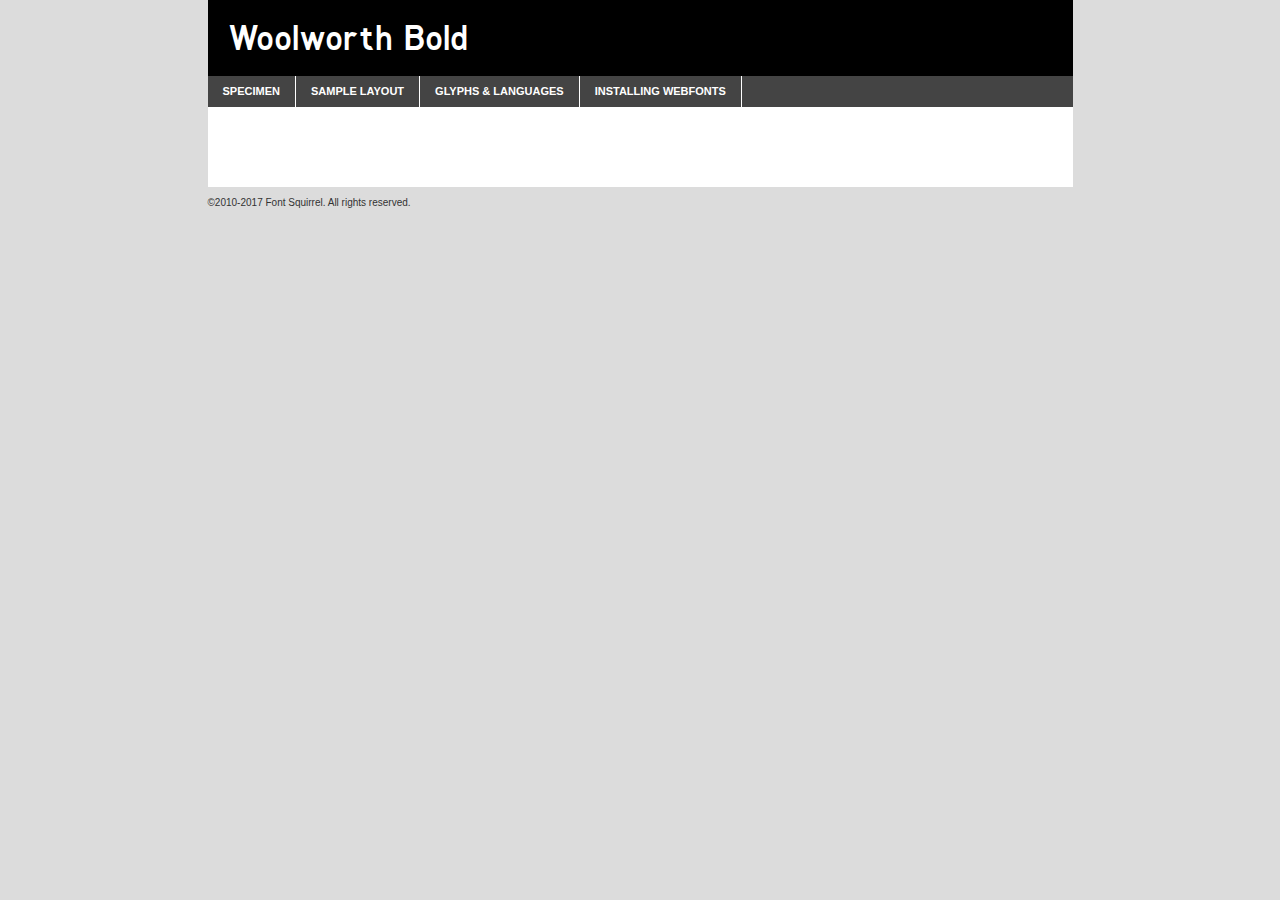
<file: assest/Woolworth Bold/woolworth_bold-demo.html>
<!DOCTYPE html PUBLIC "-//W3C//DTD XHTML 1.0 Transitional//EN"
	"http://www.w3.org/TR/xhtml1/DTD/xhtml1-transitional.dtd">

<html xmlns="http://www.w3.org/1999/xhtml" xml:lang="en" lang="en">
<head>
	<meta http-equiv="Content-Type" content="text/html; charset=utf-8" />
	<script src="http://ajax.googleapis.com/ajax/libs/jquery/1.7.2/jquery.min.js" type="text/javascript" charset="utf-8"></script>
	<script type="text/javascript">
	(function($){$.fn.easyTabs=function(option){var param=jQuery.extend({fadeSpeed:"fast",defaultContent:1,activeClass:'active'},option);$(this).each(function(){var thisId="#"+this.id;if(param.defaultContent==''){param.defaultContent=1;}
	if(typeof param.defaultContent=="number")
	{var defaultTab=$(thisId+" .tabs li:eq("+(param.defaultContent-1)+") a").attr('href').substr(1);}else{var defaultTab=param.defaultContent;}
	$(thisId+" .tabs li a").each(function(){var tabToHide=$(this).attr('href').substr(1);$("#"+tabToHide).addClass('easytabs-tab-content');});hideAll();changeContent(defaultTab);function hideAll(){$(thisId+" .easytabs-tab-content").hide();}
	function changeContent(tabId){hideAll();$(thisId+" .tabs li").removeClass(param.activeClass);$(thisId+" .tabs li a[href=#"+tabId+"]").closest('li').addClass(param.activeClass);if(param.fadeSpeed!="none")
	{$(thisId+" #"+tabId).fadeIn(param.fadeSpeed);}else{$(thisId+" #"+tabId).show();}}
	$(thisId+" .tabs li").click(function(){var tabId=$(this).find('a').attr('href').substr(1);changeContent(tabId);return false;});});}})(jQuery);
	</script>
	<link rel="stylesheet" href="specimen_files/specimen_stylesheet.css" type="text/css" charset="utf-8" />
	<link rel="stylesheet" href="font.css" type="text/css" charset="utf-8" />

	<style type="text/css">
					body{
				font-family: 'woolworthbold';
							}
		</style>

	<title>Woolworth Bold Specimen</title>
	
	
	<script type="text/javascript" charset="utf-8">
		$(document).ready(function() {
			$('#container').easyTabs({defaultContent:1});
		});
	</script>
</head>

<body>
<div id="container">
	<div id="header">
		Woolworth Bold	</div>
	<ul class="tabs">
		<li><a href="#specimen">Specimen</a></li>
		<li><a href="#layout">Sample Layout</a></li>
				<li><a href="#glyphs">Glyphs &amp; Languages</a></li>
		<li><a href="#installing">Installing Webfonts</a></li>
		
	</ul>
	
	<div id="main_content">

		
			<div id="specimen">
		
				<div class="section">
					<div class="grid12 firstcol">
						<div class="huge">AaBb</div>
					</div>
				</div>
		
				<div class="section">
					<div class="glyph_range">A&#x200B;B&#x200b;C&#x200b;D&#x200b;E&#x200b;F&#x200b;G&#x200b;H&#x200b;I&#x200b;J&#x200b;K&#x200b;L&#x200b;M&#x200b;N&#x200b;O&#x200b;P&#x200b;Q&#x200b;R&#x200b;S&#x200b;T&#x200b;U&#x200b;V&#x200b;W&#x200b;X&#x200b;Y&#x200b;Z&#x200b;a&#x200b;b&#x200b;c&#x200b;d&#x200b;e&#x200b;f&#x200b;g&#x200b;h&#x200b;i&#x200b;j&#x200b;k&#x200b;l&#x200b;m&#x200b;n&#x200b;o&#x200b;p&#x200b;q&#x200b;r&#x200b;s&#x200b;t&#x200b;u&#x200b;v&#x200b;w&#x200b;x&#x200b;y&#x200b;z&#x200b;1&#x200b;2&#x200b;3&#x200b;4&#x200b;5&#x200b;6&#x200b;7&#x200b;8&#x200b;9&#x200b;0&#x200b;&amp;&#x200b;.&#x200b;,&#x200b;?&#x200b;!&#x200b;&#64;&#x200b;(&#x200b;)&#x200b;#&#x200b;$&#x200b;%&#x200b;*&#x200b;+&#x200b;-&#x200b;=&#x200b;:&#x200b;;</div>
				</div>
				<div class="section">
					<div class="grid12 firstcol">
						<table class="sample_table">
							<tr><td>10</td><td class="size10">abcdefghijklmnopqrstuvwxyzABCDEFGHIJKLMNOPQRSTUVWXYZ0123456789abcdefghijklmnopqrstuvwxyzABCDEFGHIJKLMNOPQRSTUVWXYZ0123456789abcdefghijklmnopqrstuvwxyzABCDEFGHIJKLMNOPQRSTUVWXYZ</td></tr>
							<tr><td>11</td><td class="size11">abcdefghijklmnopqrstuvwxyzABCDEFGHIJKLMNOPQRSTUVWXYZ0123456789abcdefghijklmnopqrstuvwxyzABCDEFGHIJKLMNOPQRSTUVWXYZ0123456789abcdefghijklmnopqrstuvwxyzABCDEFGHIJKLMNOPQRSTUVWXYZ</td></tr>
							<tr><td>12</td><td class="size12">abcdefghijklmnopqrstuvwxyzABCDEFGHIJKLMNOPQRSTUVWXYZ0123456789abcdefghijklmnopqrstuvwxyzABCDEFGHIJKLMNOPQRSTUVWXYZ0123456789abcdefghijklmnopqrstuvwxyzABCDEFGHIJKLMNOPQRSTUVWXYZ</td></tr>
							<tr><td>13</td><td class="size13">abcdefghijklmnopqrstuvwxyzABCDEFGHIJKLMNOPQRSTUVWXYZ0123456789abcdefghijklmnopqrstuvwxyzABCDEFGHIJKLMNOPQRSTUVWXYZ0123456789abcdefghijklmnopqrstuvwxyzABCDEFGHIJKLMNOPQRSTUVWXYZ</td></tr>
							<tr><td>14</td><td class="size14">abcdefghijklmnopqrstuvwxyzABCDEFGHIJKLMNOPQRSTUVWXYZ0123456789abcdefghijklmnopqrstuvwxyzABCDEFGHIJKLMNOPQRSTUVWXYZ0123456789abcdefghijklmnopqrstuvwxyzABCDEFGHIJKLMNOPQRSTUVWXYZ</td></tr>
							<tr><td>16</td><td class="size16">abcdefghijklmnopqrstuvwxyzABCDEFGHIJKLMNOPQRSTUVWXYZ0123456789abcdefghijklmnopqrstuvwxyzABCDEFGHIJKLMNOPQRSTUVWXYZ</td></tr>
							<tr><td>18</td><td class="size18">abcdefghijklmnopqrstuvwxyzABCDEFGHIJKLMNOPQRSTUVWXYZ0123456789abcdefghijklmnopqrstuvwxyzABCDEFGHIJKLMNOPQRSTUVWXYZ</td></tr>
							<tr><td>20</td><td class="size20">abcdefghijklmnopqrstuvwxyzABCDEFGHIJKLMNOPQRSTUVWXYZ0123456789abcdefghijklmnopqrstuvwxyzABCDEFGHIJKLMNOPQRSTUVWXYZ</td></tr>
							<tr><td>24</td><td class="size24">abcdefghijklmnopqrstuvwxyzABCDEFGHIJKLMNOPQRSTUVWXYZ0123456789abcdefghijklmnopqrstuvwxyzABCDEFGHIJKLMNOPQRSTUVWXYZ</td></tr>
							<tr><td>30</td><td class="size30">abcdefghijklmnopqrstuvwxyzABCDEFGHIJKLMNOPQRSTUVWXYZ0123456789abcdefghijklmnopqrstuvwxyzABCDEFGHIJKLMNOPQRSTUVWXYZ</td></tr>
							<tr><td>36</td><td class="size36">abcdefghijklmnopqrstuvwxyzABCDEFGHIJKLMNOPQRSTUVWXYZ0123456789abcdefghijklmnopqrstuvwxyzABCDEFGHIJKLMNOPQRSTUVWXYZ</td></tr>
							<tr><td>48</td><td class="size48">abcdefghijklmnopqrstuvwxyzABCDEFGHIJKLMNOPQRSTUVWXYZ0123456789abcdefghijklmnopqrstuvwxyzABCDEFGHIJKLMNOPQRSTUVWXYZ</td></tr>
							<tr><td>60</td><td class="size60">abcdefghijklmnopqrstuvwxyzABCDEFGHIJKLMNOPQRSTUVWXYZ0123456789abcdefghijklmnopqrstuvwxyzABCDEFGHIJKLMNOPQRSTUVWXYZ</td></tr>
							<tr><td>72</td><td class="size72">abcdefghijklmnopqrstuvwxyzABCDEFGHIJKLMNOPQRSTUVWXYZ0123456789abcdefghijklmnopqrstuvwxyzABCDEFGHIJKLMNOPQRSTUVWXYZ</td></tr>
							<tr><td>90</td><td class="size90">abcdefghijklmnopqrstuvwxyzABCDEFGHIJKLMNOPQRSTUVWXYZ0123456789abcdefghijklmnopqrstuvwxyzABCDEFGHIJKLMNOPQRSTUVWXYZ</td></tr>
						</table>
				
					</div>
			
				</div>
		
		
		
								<div class="section" id="bodycomparison">


										<div id="xheight">
				<div class="fontbody">&#x25FC;&#x25FC;&#x25FC;&#x25FC;&#x25FC;&#x25FC;&#x25FC;&#x25FC;&#x25FC;&#x25FC;&#x25FC;&#x25FC;&#x25FC;&#x25FC;&#x25FC;&#x25FC;&#x25FC;&#x25FC;&#x25FC;&#x25FC;&#x25FC;&#x25FC;&#x25FC;&#x25FC;&#x25FC;&#x25FC;&#x25FC;&#x25FC;&#x25FC;&#x25FC;&#x25FC;&#x25FC;&#x25FC;&#x25FC;&#x25FC;&#x25FC;&#x25FC;&#x25FC;&#x25FC;&#x25FC;&#x25FC;&#x25FC;&#x25FC;&#x25FC;&#x25FC;&#x25FC;&#x25FC;&#x25FC;&#x25FC;&#x25FC;&#x25FC;&#x25FC;&#x25FC;&#x25FC;&#x25FC;&#x25FC;&#x25FC;&#x25FC;&#x25FC;&#x25FC;&#x25FC;&#x25FC;&#x25FC;&#x25FC;&#x25FC;&#x25FC;&#x25FC;&#x25FC;&#x25FC;&#x25FC;&#x25FC;&#x25FC;&#x25FC;&#x25FC;&#x25FC;&#x25FC;&#x25FC;&#x25FC;&#x25FC;&#x25FC;&#x25FC;&#x25FC;&#x25FC;&#x25FC;&#x25FC;&#x25FC;&#x25FC;&#x25FC;&#x25FC;&#x25FC;&#x25FC;&#x25FC;&#x25FC;&#x25FC;&#x25FC;&#x25FC;&#x25FC;&#x25FC;&#x25FC;body</div><div class="arialbody">body</div><div class="verdanabody">body</div><div class="georgiabody">body</div></div>
										<div class="fontbody" style="z-index:1">
											body<span>Woolworth Bold</span>
										</div>
										<div class="arialbody" style="z-index:1">
											body<span>Arial</span>
										</div>
										<div class="verdanabody" style="z-index:1">
											body<span>Verdana</span>
										</div>
										<div class="georgiabody" style="z-index:1">
											body<span>Georgia</span>
										</div>



								</div>
		
		
				<div class="section psample psample_row1" id="">
					
					<div class="grid2 firstcol">
						<p class="size10"><span>10.</span>Aenean lacinia bibendum nulla sed consectetur. Fusce dapibus, tellus ac cursus commodo, tortor mauris condimentum nibh, ut fermentum massa justo sit amet risus. Nullam id dolor id nibh ultricies vehicula ut id elit. Cum sociis natoque penatibus et magnis dis parturient montes, nascetur ridiculus mus. Nulla vitae elit libero, a pharetra augue.</p>
			
					</div>
					<div class="grid3">
						<p class="size11"><span>11.</span>Aenean lacinia bibendum nulla sed consectetur. Fusce dapibus, tellus ac cursus commodo, tortor mauris condimentum nibh, ut fermentum massa justo sit amet risus. Nullam id dolor id nibh ultricies vehicula ut id elit. Cum sociis natoque penatibus et magnis dis parturient montes, nascetur ridiculus mus. Nulla vitae elit libero, a pharetra augue.</p>
			
					</div>
					<div class="grid3">
						<p class="size12"><span>12.</span>Aenean lacinia bibendum nulla sed consectetur. Fusce dapibus, tellus ac cursus commodo, tortor mauris condimentum nibh, ut fermentum massa justo sit amet risus. Nullam id dolor id nibh ultricies vehicula ut id elit. Cum sociis natoque penatibus et magnis dis parturient montes, nascetur ridiculus mus. Nulla vitae elit libero, a pharetra augue.</p>
			
					</div>
					<div class="grid4">
						<p class="size13"><span>13.</span>Aenean lacinia bibendum nulla sed consectetur. Fusce dapibus, tellus ac cursus commodo, tortor mauris condimentum nibh, ut fermentum massa justo sit amet risus. Nullam id dolor id nibh ultricies vehicula ut id elit. Cum sociis natoque penatibus et magnis dis parturient montes, nascetur ridiculus mus. Nulla vitae elit libero, a pharetra augue.</p>
			
					</div>
					<div class="white_blend"></div>
					
				</div>
				<div class="section psample psample_row2" id="">
					<div class="grid3 firstcol">
						<p class="size14"><span>14.</span>Aenean lacinia bibendum nulla sed consectetur. Fusce dapibus, tellus ac cursus commodo, tortor mauris condimentum nibh, ut fermentum massa justo sit amet risus. Nullam id dolor id nibh ultricies vehicula ut id elit. Cum sociis natoque penatibus et magnis dis parturient montes, nascetur ridiculus mus. Nulla vitae elit libero, a pharetra augue.</p>
			
					</div>
					<div class="grid4">
						<p class="size16"><span>16.</span>Aenean lacinia bibendum nulla sed consectetur. Fusce dapibus, tellus ac cursus commodo, tortor mauris condimentum nibh, ut fermentum massa justo sit amet risus. Nullam id dolor id nibh ultricies vehicula ut id elit. Cum sociis natoque penatibus et magnis dis parturient montes, nascetur ridiculus mus. Nulla vitae elit libero, a pharetra augue.</p>
			
					</div>
					<div class="grid5">
						<p class="size18"><span>18.</span>Aenean lacinia bibendum nulla sed consectetur. Fusce dapibus, tellus ac cursus commodo, tortor mauris condimentum nibh, ut fermentum massa justo sit amet risus. Nullam id dolor id nibh ultricies vehicula ut id elit. Cum sociis natoque penatibus et magnis dis parturient montes, nascetur ridiculus mus. Nulla vitae elit libero, a pharetra augue.</p>
			
					</div>

					<div class="white_blend"></div>

				</div>
				
				<div class="section psample psample_row3" id="">
					<div class="grid5 firstcol">
						<p class="size20"><span>20.</span>Aenean lacinia bibendum nulla sed consectetur. Fusce dapibus, tellus ac cursus commodo, tortor mauris condimentum nibh, ut fermentum massa justo sit amet risus. Nullam id dolor id nibh ultricies vehicula ut id elit. Cum sociis natoque penatibus et magnis dis parturient montes, nascetur ridiculus mus. Nulla vitae elit libero, a pharetra augue.</p>
					</div>
					<div class="grid7">
						<p class="size24"><span>24.</span>Aenean lacinia bibendum nulla sed consectetur. Fusce dapibus, tellus ac cursus commodo, tortor mauris condimentum nibh, ut fermentum massa justo sit amet risus. Nullam id dolor id nibh ultricies vehicula ut id elit. Cum sociis natoque penatibus et magnis dis parturient montes, nascetur ridiculus mus. Nulla vitae elit libero, a pharetra augue.</p>
					</div>
					
					<div class="white_blend"></div>
					
				</div>
				
				<div class="section psample psample_row4" id="">
					<div class="grid12 firstcol">
						<p class="size30"><span>30.</span>Aenean lacinia bibendum nulla sed consectetur. Fusce dapibus, tellus ac cursus commodo, tortor mauris condimentum nibh, ut fermentum massa justo sit amet risus. Nullam id dolor id nibh ultricies vehicula ut id elit. Cum sociis natoque penatibus et magnis dis parturient montes, nascetur ridiculus mus. Nulla vitae elit libero, a pharetra augue.</p>
					</div>
					<div class="white_blend"></div>
					
				</div>
				
				
				
				<div class="section psample psample_row1 fullreverse">
					<div class="grid2 firstcol">
						<p class="size10"><span>10.</span>Aenean lacinia bibendum nulla sed consectetur. Fusce dapibus, tellus ac cursus commodo, tortor mauris condimentum nibh, ut fermentum massa justo sit amet risus. Nullam id dolor id nibh ultricies vehicula ut id elit. Cum sociis natoque penatibus et magnis dis parturient montes, nascetur ridiculus mus. Nulla vitae elit libero, a pharetra augue.</p>
			
					</div>
					<div class="grid3">
						<p class="size11"><span>11.</span>Aenean lacinia bibendum nulla sed consectetur. Fusce dapibus, tellus ac cursus commodo, tortor mauris condimentum nibh, ut fermentum massa justo sit amet risus. Nullam id dolor id nibh ultricies vehicula ut id elit. Cum sociis natoque penatibus et magnis dis parturient montes, nascetur ridiculus mus. Nulla vitae elit libero, a pharetra augue.</p>
			
					</div>
					<div class="grid3">
						<p class="size12"><span>12.</span>Aenean lacinia bibendum nulla sed consectetur. Fusce dapibus, tellus ac cursus commodo, tortor mauris condimentum nibh, ut fermentum massa justo sit amet risus. Nullam id dolor id nibh ultricies vehicula ut id elit. Cum sociis natoque penatibus et magnis dis parturient montes, nascetur ridiculus mus. Nulla vitae elit libero, a pharetra augue.</p>
			
					</div>
					<div class="grid4">
						<p class="size13"><span>13.</span>Aenean lacinia bibendum nulla sed consectetur. Fusce dapibus, tellus ac cursus commodo, tortor mauris condimentum nibh, ut fermentum massa justo sit amet risus. Nullam id dolor id nibh ultricies vehicula ut id elit. Cum sociis natoque penatibus et magnis dis parturient montes, nascetur ridiculus mus. Nulla vitae elit libero, a pharetra augue.</p>
			
					</div>
					<div class="black_blend"></div>
					
				</div>
				
				<div class="section psample psample_row2 fullreverse">
					<div class="grid3 firstcol">
						<p class="size14"><span>14.</span>Aenean lacinia bibendum nulla sed consectetur. Fusce dapibus, tellus ac cursus commodo, tortor mauris condimentum nibh, ut fermentum massa justo sit amet risus. Nullam id dolor id nibh ultricies vehicula ut id elit. Cum sociis natoque penatibus et magnis dis parturient montes, nascetur ridiculus mus. Nulla vitae elit libero, a pharetra augue.</p>
			
					</div>
					<div class="grid4">
						<p class="size16"><span>16.</span>Aenean lacinia bibendum nulla sed consectetur. Fusce dapibus, tellus ac cursus commodo, tortor mauris condimentum nibh, ut fermentum massa justo sit amet risus. Nullam id dolor id nibh ultricies vehicula ut id elit. Cum sociis natoque penatibus et magnis dis parturient montes, nascetur ridiculus mus. Nulla vitae elit libero, a pharetra augue.</p>
			
					</div>
					<div class="grid5">
						<p class="size18"><span>18.</span>Aenean lacinia bibendum nulla sed consectetur. Fusce dapibus, tellus ac cursus commodo, tortor mauris condimentum nibh, ut fermentum massa justo sit amet risus. Nullam id dolor id nibh ultricies vehicula ut id elit. Cum sociis natoque penatibus et magnis dis parturient montes, nascetur ridiculus mus. Nulla vitae elit libero, a pharetra augue.</p>
			
					</div>
					<div class="black_blend"></div>

				</div>
				
				<div class="section psample fullreverse psample_row3" id="">
					<div class="grid5 firstcol">
						<p class="size20"><span>20.</span>Aenean lacinia bibendum nulla sed consectetur. Fusce dapibus, tellus ac cursus commodo, tortor mauris condimentum nibh, ut fermentum massa justo sit amet risus. Nullam id dolor id nibh ultricies vehicula ut id elit. Cum sociis natoque penatibus et magnis dis parturient montes, nascetur ridiculus mus. Nulla vitae elit libero, a pharetra augue.</p>
					</div>
					<div class="grid7">
						<p class="size24"><span>24.</span>Aenean lacinia bibendum nulla sed consectetur. Fusce dapibus, tellus ac cursus commodo, tortor mauris condimentum nibh, ut fermentum massa justo sit amet risus. Nullam id dolor id nibh ultricies vehicula ut id elit. Cum sociis natoque penatibus et magnis dis parturient montes, nascetur ridiculus mus. Nulla vitae elit libero, a pharetra augue.</p>
					</div>
					
					<div class="black_blend"></div>
					
				</div>
				
				<div class="section psample fullreverse psample_row4" id="" style="border-bottom: 20px #000 solid;">
					<div class="grid12 firstcol">
						<p class="size30"><span>30.</span>Aenean lacinia bibendum nulla sed consectetur. Fusce dapibus, tellus ac cursus commodo, tortor mauris condimentum nibh, ut fermentum massa justo sit amet risus. Nullam id dolor id nibh ultricies vehicula ut id elit. Cum sociis natoque penatibus et magnis dis parturient montes, nascetur ridiculus mus. Nulla vitae elit libero, a pharetra augue.</p>
					</div>
					<div class="black_blend"></div>
					
				</div>
				
				
				
				
			</div>
			
			<div id="layout">
				
				<div class="section">
					
					<div class="grid12 firstcol">
						<h1>Lorem Ipsum Dolor</h1>
						<h2>Etiam porta sem malesuada magna mollis euismod</h2>
						
						<p class="byline">By <a href="#link">Aenean Lacinia</a></p>
					</div>
				</div>
				<div class="section">
					<div class="grid8 firstcol">
						<p class="large">Donec sed odio dui. Morbi leo risus, porta ac consectetur ac, vestibulum at eros. Fusce dapibus, tellus ac cursus commodo, tortor mauris condimentum nibh, ut fermentum massa justo sit amet risus. </p>

						
						<h3>Pellentesque ornare sem</h3>

						<p>Maecenas sed diam eget risus varius blandit sit amet non magna. Maecenas faucibus mollis interdum. Donec ullamcorper nulla non metus auctor fringilla. Nullam id dolor id nibh ultricies vehicula ut id elit. Nullam id dolor id nibh ultricies vehicula ut id elit. </p>

						<p>Aenean eu leo quam. Pellentesque ornare sem lacinia quam venenatis vestibulum. Lorem ipsum dolor sit amet, consectetur adipiscing elit. Cum sociis natoque penatibus et magnis dis parturient montes, nascetur ridiculus mus. </p>

						<p>Nulla vitae elit libero, a pharetra augue. Praesent commodo cursus magna, vel scelerisque nisl consectetur et. Aenean lacinia bibendum nulla sed consectetur. </p>

						<p>Nullam quis risus eget urna mollis ornare vel eu leo. Nullam quis risus eget urna mollis ornare vel eu leo. Maecenas sed diam eget risus varius blandit sit amet non magna. Donec ullamcorper nulla non metus auctor fringilla. </p>

						<h3>Cras mattis consectetur</h3>

						<p>Aenean eu leo quam. Pellentesque ornare sem lacinia quam venenatis vestibulum. Aenean lacinia bibendum nulla sed consectetur. Integer posuere erat a ante venenatis dapibus posuere velit aliquet. Cras mattis consectetur purus sit amet fermentum. </p>

						<p>Nullam id dolor id nibh ultricies vehicula ut id elit. Nullam quis risus eget urna mollis ornare vel eu leo. Cras mattis consectetur purus sit amet fermentum.</p>
					</div>
					
					<div class="grid4 sidebar">
						
						<div class="box reverse">
							<p class="last">Nullam quis risus eget urna mollis ornare vel eu leo. Donec ullamcorper nulla non metus auctor fringilla. Cras mattis consectetur purus sit amet fermentum. Sed posuere consectetur est at lobortis. Lorem ipsum dolor sit amet, consectetur adipiscing elit. </p>
						</div>
						
						<p class="caption">Maecenas sed diam eget risus varius.</p>

						<p>Vestibulum id ligula porta felis euismod semper. Integer posuere erat a ante venenatis dapibus posuere velit aliquet. Vestibulum id ligula porta felis euismod semper. Sed posuere consectetur est at lobortis. Maecenas sed diam eget risus varius blandit sit amet non magna. Fusce dapibus, tellus ac cursus commodo, tortor mauris condimentum nibh, ut fermentum massa justo sit amet risus. </p>

					

						<p>Duis mollis, est non commodo luctus, nisi erat porttitor ligula, eget lacinia odio sem nec elit. Aenean lacinia bibendum nulla sed consectetur. Vivamus sagittis lacus vel augue laoreet rutrum faucibus dolor auctor. Aenean lacinia bibendum nulla sed consectetur. Nullam quis risus eget urna mollis ornare vel eu leo. </p>

						<p>Praesent commodo cursus magna, vel scelerisque nisl consectetur et. Donec ullamcorper nulla non metus auctor fringilla. Maecenas faucibus mollis interdum. Fusce dapibus, tellus ac cursus commodo, tortor mauris condimentum nibh, ut fermentum massa justo sit amet risus. </p>

					</div>
				</div>
				
			</div>


			



		<div id="glyphs">
			<div class="section">
				<div class="grid12 firstcol">
			
				<h1>Language Support</h1>
				<p>The subset of Woolworth Bold in this kit supports the following languages:<br />
			
					Albanian, Basque, Breton, Chamorro, Danish, Dutch, English, Faroese, Finnish, French, Frisian, Galician, German, Icelandic, Italian, Malagasy, Norwegian, Portuguese, Spanish, Alsatian, Aragonese, Arapaho, Arrernte, Asturian, Aymara, Bislama, Cebuano, Corsican, Fijian, French_creole, Genoese, Gilbertese, Greenlandic, Haitian_creole, Hiligaynon, Hmong, Hopi, Ibanag, Iloko_ilokano, Indonesian, Interglossa_glosa, Interlingua, Irish_gaelic, Jerriais, Lojban, Lombard, Luxembourgeois, Manx, Mohawk, Norfolk_pitcairnese, Occitan, Oromo, Pangasinan, Papiamento, Piedmontese, Potawatomi, Rhaeto-romance, Romansh, Rotokas, Sami_lule, Samoan, Sardinian, Scots_gaelic, Seychelles_creole, Shona, Sicilian, Somali, Southern_ndebele, Swahili, Swati_swazi, Tagalog_filipino_pilipino, Tetum, Tok_pisin, Uyghur_latinized, Volapuk, Walloon, Warlpiri, Xhosa, Yapese, Zulu, Latinbasic, Ubasic, Demo				</p>
				<h1>Glyph Chart</h1>
				<p>The subset of Woolworth Bold in this kit includes all the glyphs listed below. Unicode entities are included above each glyph to help you insert individual characters into your layout.</p>
				<div id="glyph_chart">
			
																														 <div><p>&amp;#13;</p>&#13;</div>
																				 <div><p>&amp;#32;</p>&#32;</div>
																				 <div><p>&amp;#33;</p>&#33;</div>
																				 <div><p>&amp;#34;</p>&#34;</div>
																				 <div><p>&amp;#35;</p>&#35;</div>
																				 <div><p>&amp;#36;</p>&#36;</div>
																				 <div><p>&amp;#37;</p>&#37;</div>
																				 <div><p>&amp;#38;</p>&#38;</div>
																				 <div><p>&amp;#39;</p>&#39;</div>
																				 <div><p>&amp;#40;</p>&#40;</div>
																				 <div><p>&amp;#41;</p>&#41;</div>
																				 <div><p>&amp;#42;</p>&#42;</div>
																				 <div><p>&amp;#43;</p>&#43;</div>
																				 <div><p>&amp;#44;</p>&#44;</div>
																				 <div><p>&amp;#45;</p>&#45;</div>
																				 <div><p>&amp;#46;</p>&#46;</div>
																				 <div><p>&amp;#47;</p>&#47;</div>
																				 <div><p>&amp;#48;</p>&#48;</div>
																				 <div><p>&amp;#49;</p>&#49;</div>
																				 <div><p>&amp;#50;</p>&#50;</div>
																				 <div><p>&amp;#51;</p>&#51;</div>
																				 <div><p>&amp;#52;</p>&#52;</div>
																				 <div><p>&amp;#53;</p>&#53;</div>
																				 <div><p>&amp;#54;</p>&#54;</div>
																				 <div><p>&amp;#55;</p>&#55;</div>
																				 <div><p>&amp;#56;</p>&#56;</div>
																				 <div><p>&amp;#57;</p>&#57;</div>
																				 <div><p>&amp;#58;</p>&#58;</div>
																				 <div><p>&amp;#59;</p>&#59;</div>
																				 <div><p>&amp;#60;</p>&#60;</div>
																				 <div><p>&amp;#61;</p>&#61;</div>
																				 <div><p>&amp;#62;</p>&#62;</div>
																				 <div><p>&amp;#63;</p>&#63;</div>
																				 <div><p>&amp;#64;</p>&#64;</div>
																				 <div><p>&amp;#65;</p>&#65;</div>
																				 <div><p>&amp;#66;</p>&#66;</div>
																				 <div><p>&amp;#67;</p>&#67;</div>
																				 <div><p>&amp;#68;</p>&#68;</div>
																				 <div><p>&amp;#69;</p>&#69;</div>
																				 <div><p>&amp;#70;</p>&#70;</div>
																				 <div><p>&amp;#71;</p>&#71;</div>
																				 <div><p>&amp;#72;</p>&#72;</div>
																				 <div><p>&amp;#73;</p>&#73;</div>
																				 <div><p>&amp;#74;</p>&#74;</div>
																				 <div><p>&amp;#75;</p>&#75;</div>
																				 <div><p>&amp;#76;</p>&#76;</div>
																				 <div><p>&amp;#77;</p>&#77;</div>
																				 <div><p>&amp;#78;</p>&#78;</div>
																				 <div><p>&amp;#79;</p>&#79;</div>
																				 <div><p>&amp;#80;</p>&#80;</div>
																				 <div><p>&amp;#81;</p>&#81;</div>
																				 <div><p>&amp;#82;</p>&#82;</div>
																				 <div><p>&amp;#83;</p>&#83;</div>
																				 <div><p>&amp;#84;</p>&#84;</div>
																				 <div><p>&amp;#85;</p>&#85;</div>
																				 <div><p>&amp;#86;</p>&#86;</div>
																				 <div><p>&amp;#87;</p>&#87;</div>
																				 <div><p>&amp;#88;</p>&#88;</div>
																				 <div><p>&amp;#89;</p>&#89;</div>
																				 <div><p>&amp;#90;</p>&#90;</div>
																				 <div><p>&amp;#91;</p>&#91;</div>
																				 <div><p>&amp;#92;</p>&#92;</div>
																				 <div><p>&amp;#93;</p>&#93;</div>
																				 <div><p>&amp;#94;</p>&#94;</div>
																				 <div><p>&amp;#95;</p>&#95;</div>
																				 <div><p>&amp;#96;</p>&#96;</div>
																				 <div><p>&amp;#97;</p>&#97;</div>
																				 <div><p>&amp;#98;</p>&#98;</div>
																				 <div><p>&amp;#99;</p>&#99;</div>
																				 <div><p>&amp;#100;</p>&#100;</div>
																				 <div><p>&amp;#101;</p>&#101;</div>
																				 <div><p>&amp;#102;</p>&#102;</div>
																				 <div><p>&amp;#103;</p>&#103;</div>
																				 <div><p>&amp;#104;</p>&#104;</div>
																				 <div><p>&amp;#105;</p>&#105;</div>
																				 <div><p>&amp;#106;</p>&#106;</div>
																				 <div><p>&amp;#107;</p>&#107;</div>
																				 <div><p>&amp;#108;</p>&#108;</div>
																				 <div><p>&amp;#109;</p>&#109;</div>
																				 <div><p>&amp;#110;</p>&#110;</div>
																				 <div><p>&amp;#111;</p>&#111;</div>
																				 <div><p>&amp;#112;</p>&#112;</div>
																				 <div><p>&amp;#113;</p>&#113;</div>
																				 <div><p>&amp;#114;</p>&#114;</div>
																				 <div><p>&amp;#115;</p>&#115;</div>
																				 <div><p>&amp;#116;</p>&#116;</div>
																				 <div><p>&amp;#117;</p>&#117;</div>
																				 <div><p>&amp;#118;</p>&#118;</div>
																				 <div><p>&amp;#119;</p>&#119;</div>
																				 <div><p>&amp;#120;</p>&#120;</div>
																				 <div><p>&amp;#121;</p>&#121;</div>
																				 <div><p>&amp;#122;</p>&#122;</div>
																				 <div><p>&amp;#123;</p>&#123;</div>
																				 <div><p>&amp;#124;</p>&#124;</div>
																				 <div><p>&amp;#125;</p>&#125;</div>
																				 <div><p>&amp;#126;</p>&#126;</div>
																				 <div><p>&amp;#160;</p>&#160;</div>
																				 <div><p>&amp;#161;</p>&#161;</div>
																				 <div><p>&amp;#162;</p>&#162;</div>
																				 <div><p>&amp;#163;</p>&#163;</div>
																				 <div><p>&amp;#164;</p>&#164;</div>
																				 <div><p>&amp;#165;</p>&#165;</div>
																				 <div><p>&amp;#166;</p>&#166;</div>
																				 <div><p>&amp;#167;</p>&#167;</div>
																				 <div><p>&amp;#168;</p>&#168;</div>
																				 <div><p>&amp;#169;</p>&#169;</div>
																				 <div><p>&amp;#170;</p>&#170;</div>
																				 <div><p>&amp;#171;</p>&#171;</div>
																				 <div><p>&amp;#173;</p>&#173;</div>
																				 <div><p>&amp;#174;</p>&#174;</div>
																				 <div><p>&amp;#175;</p>&#175;</div>
																				 <div><p>&amp;#176;</p>&#176;</div>
																				 <div><p>&amp;#178;</p>&#178;</div>
																				 <div><p>&amp;#179;</p>&#179;</div>
																				 <div><p>&amp;#180;</p>&#180;</div>
																				 <div><p>&amp;#182;</p>&#182;</div>
																				 <div><p>&amp;#183;</p>&#183;</div>
																				 <div><p>&amp;#184;</p>&#184;</div>
																				 <div><p>&amp;#185;</p>&#185;</div>
																				 <div><p>&amp;#186;</p>&#186;</div>
																				 <div><p>&amp;#187;</p>&#187;</div>
																				 <div><p>&amp;#188;</p>&#188;</div>
																				 <div><p>&amp;#189;</p>&#189;</div>
																				 <div><p>&amp;#190;</p>&#190;</div>
																				 <div><p>&amp;#191;</p>&#191;</div>
																				 <div><p>&amp;#192;</p>&#192;</div>
																				 <div><p>&amp;#193;</p>&#193;</div>
																				 <div><p>&amp;#194;</p>&#194;</div>
																				 <div><p>&amp;#195;</p>&#195;</div>
																				 <div><p>&amp;#196;</p>&#196;</div>
																				 <div><p>&amp;#197;</p>&#197;</div>
																				 <div><p>&amp;#198;</p>&#198;</div>
																				 <div><p>&amp;#199;</p>&#199;</div>
																				 <div><p>&amp;#200;</p>&#200;</div>
																				 <div><p>&amp;#201;</p>&#201;</div>
																				 <div><p>&amp;#202;</p>&#202;</div>
																				 <div><p>&amp;#203;</p>&#203;</div>
																				 <div><p>&amp;#204;</p>&#204;</div>
																				 <div><p>&amp;#205;</p>&#205;</div>
																				 <div><p>&amp;#206;</p>&#206;</div>
																				 <div><p>&amp;#207;</p>&#207;</div>
																				 <div><p>&amp;#208;</p>&#208;</div>
																				 <div><p>&amp;#209;</p>&#209;</div>
																				 <div><p>&amp;#210;</p>&#210;</div>
																				 <div><p>&amp;#211;</p>&#211;</div>
																				 <div><p>&amp;#212;</p>&#212;</div>
																				 <div><p>&amp;#213;</p>&#213;</div>
																				 <div><p>&amp;#214;</p>&#214;</div>
																				 <div><p>&amp;#215;</p>&#215;</div>
																				 <div><p>&amp;#216;</p>&#216;</div>
																				 <div><p>&amp;#217;</p>&#217;</div>
																				 <div><p>&amp;#218;</p>&#218;</div>
																				 <div><p>&amp;#219;</p>&#219;</div>
																				 <div><p>&amp;#220;</p>&#220;</div>
																				 <div><p>&amp;#221;</p>&#221;</div>
																				 <div><p>&amp;#222;</p>&#222;</div>
																				 <div><p>&amp;#223;</p>&#223;</div>
																				 <div><p>&amp;#224;</p>&#224;</div>
																				 <div><p>&amp;#225;</p>&#225;</div>
																				 <div><p>&amp;#226;</p>&#226;</div>
																				 <div><p>&amp;#227;</p>&#227;</div>
																				 <div><p>&amp;#228;</p>&#228;</div>
																				 <div><p>&amp;#229;</p>&#229;</div>
																				 <div><p>&amp;#230;</p>&#230;</div>
																				 <div><p>&amp;#231;</p>&#231;</div>
																				 <div><p>&amp;#232;</p>&#232;</div>
																				 <div><p>&amp;#233;</p>&#233;</div>
																				 <div><p>&amp;#234;</p>&#234;</div>
																				 <div><p>&amp;#235;</p>&#235;</div>
																				 <div><p>&amp;#236;</p>&#236;</div>
																				 <div><p>&amp;#237;</p>&#237;</div>
																				 <div><p>&amp;#238;</p>&#238;</div>
																				 <div><p>&amp;#239;</p>&#239;</div>
																				 <div><p>&amp;#240;</p>&#240;</div>
																				 <div><p>&amp;#241;</p>&#241;</div>
																				 <div><p>&amp;#242;</p>&#242;</div>
																				 <div><p>&amp;#243;</p>&#243;</div>
																				 <div><p>&amp;#244;</p>&#244;</div>
																				 <div><p>&amp;#245;</p>&#245;</div>
																				 <div><p>&amp;#246;</p>&#246;</div>
																				 <div><p>&amp;#247;</p>&#247;</div>
																				 <div><p>&amp;#248;</p>&#248;</div>
																				 <div><p>&amp;#249;</p>&#249;</div>
																				 <div><p>&amp;#250;</p>&#250;</div>
																				 <div><p>&amp;#251;</p>&#251;</div>
																				 <div><p>&amp;#252;</p>&#252;</div>
																				 <div><p>&amp;#253;</p>&#253;</div>
																				 <div><p>&amp;#254;</p>&#254;</div>
																				 <div><p>&amp;#255;</p>&#255;</div>
																				 <div><p>&amp;#338;</p>&#338;</div>
																				 <div><p>&amp;#339;</p>&#339;</div>
																				 <div><p>&amp;#376;</p>&#376;</div>
																				 <div><p>&amp;#710;</p>&#710;</div>
																				 <div><p>&amp;#732;</p>&#732;</div>
																				 <div><p>&amp;#8192;</p>&#8192;</div>
																				 <div><p>&amp;#8193;</p>&#8193;</div>
																				 <div><p>&amp;#8194;</p>&#8194;</div>
																				 <div><p>&amp;#8195;</p>&#8195;</div>
																				 <div><p>&amp;#8196;</p>&#8196;</div>
																				 <div><p>&amp;#8197;</p>&#8197;</div>
																				 <div><p>&amp;#8198;</p>&#8198;</div>
																				 <div><p>&amp;#8199;</p>&#8199;</div>
																				 <div><p>&amp;#8200;</p>&#8200;</div>
																				 <div><p>&amp;#8201;</p>&#8201;</div>
																				 <div><p>&amp;#8202;</p>&#8202;</div>
																				 <div><p>&amp;#8208;</p>&#8208;</div>
																				 <div><p>&amp;#8209;</p>&#8209;</div>
																				 <div><p>&amp;#8210;</p>&#8210;</div>
																				 <div><p>&amp;#8211;</p>&#8211;</div>
																				 <div><p>&amp;#8212;</p>&#8212;</div>
																				 <div><p>&amp;#8216;</p>&#8216;</div>
																				 <div><p>&amp;#8217;</p>&#8217;</div>
																				 <div><p>&amp;#8218;</p>&#8218;</div>
																				 <div><p>&amp;#8220;</p>&#8220;</div>
																				 <div><p>&amp;#8221;</p>&#8221;</div>
																				 <div><p>&amp;#8222;</p>&#8222;</div>
																				 <div><p>&amp;#8226;</p>&#8226;</div>
																				 <div><p>&amp;#8230;</p>&#8230;</div>
																				 <div><p>&amp;#8239;</p>&#8239;</div>
																				 <div><p>&amp;#8249;</p>&#8249;</div>
																				 <div><p>&amp;#8250;</p>&#8250;</div>
																				 <div><p>&amp;#8287;</p>&#8287;</div>
																				 <div><p>&amp;#8364;</p>&#8364;</div>
																				 <div><p>&amp;#8482;</p>&#8482;</div>
																				 <div><p>&amp;#9724;</p>&#9724;</div>
																				 <div><p>&amp;#64257;</p>&#64257;</div>
																				 <div><p>&amp;#64258;</p>&#64258;</div>
																																						</div>	
				</div>
		
		
			</div>
		</div>
		
		
		<div id="specs">
			
		</div>
	
		<div id="installing">
			<div class="section">
				<div class="grid7 firstcol">
					<h1>Installing Webfonts</h1>
					
					<p>Webfonts are supported by all major browser platforms but not all in the same way. There are currently four different font formats that must be included in order to target all browsers. This includes TTF, WOFF, EOT and SVG.</p>
					
					<h2>1. Upload your webfonts</h2>
					<p>You must upload your webfont kit to your website. They should be in or near the same directory as your CSS files.</p>
					
					<h2>2. Include the webfont stylesheet</h2>
					<p>A special CSS @font-face declaration helps the various browsers select the appropriate font it needs without causing you a bunch of headaches. Learn more about this syntax by reading the <a href="https://www.fontspring.com/blog/further-hardening-of-the-bulletproof-syntax">Fontspring blog post</a> about it. The code for it is as follows:</p>


<code>
@font-face{ 
	font-family: 'MyWebFont';
	src: url('WebFont.eot');
	src: url('WebFont.eot?#iefix') format('embedded-opentype'),
	     url('WebFont.woff') format('woff'),
	     url('WebFont.ttf') format('truetype'),
	     url('WebFont.svg#webfont') format('svg');
}
</code>

	<p>We've already gone ahead and generated the code for you. All you have to do is link to the stylesheet in your HTML, like this:</p>
	<code>&lt;link rel=&quot;stylesheet&quot; href=&quot;stylesheet.css&quot; type=&quot;text/css&quot; charset=&quot;utf-8&quot; /&gt;</code>

					<h2>3. Modify your own stylesheet</h2>
					<p>To take advantage of your new fonts, you must tell your stylesheet to use them. Look at the original @font-face declaration above and find the property called "font-family." The name linked there will be what you use to reference the font. Prepend that webfont name to the font stack in the "font-family" property, inside the selector you want to change. For example:</p>
<code>p { font-family: 'WebFont', Arial, sans-serif; }</code>

<h2>4. Test</h2>
<p>Getting webfonts to work cross-browser <em>can</em> be tricky. Use the information in the sidebar to help you if you find that fonts aren't loading in a particular browser.</p>
				</div>
				
				<div class="grid5 sidebar">
					<div class="box">
						<h2>Troubleshooting<br />Font-Face Problems</h2>
						<p>Having trouble getting your webfonts to load in your new website? Here are some tips to sort out what might be the problem.</p>

						<h3>Fonts not showing in any browser</h3>

						<p>This sounds like you need to work on the plumbing. You either did not upload the fonts to the correct directory, or you did not link the fonts properly in the CSS. If you've confirmed that all this is correct and you still have a problem, take a look at your .htaccess file and see if requests are getting intercepted.</p>

						<h3>Fonts not loading in iPhone or iPad</h3>

						<p>The most common problem here is that you are serving the fonts from an IIS server. IIS refuses to serve files that have unknown MIME types. If that is the case, you must set the MIME type for SVG to "image/svg+xml" in the server settings. Follow these instructions from Microsoft if you need help.</p>

						<h3>Fonts not loading in Firefox</h3>

						<p>The primary reason for this failure? You are still using a version Firefox older than 3.5. So upgrade already! If that isn't it, then you are very likely serving fonts from a different domain. Firefox requires that all font assets be served from the same domain. Lastly it is possible that you need to add WOFF to your list of MIME types (if you are serving via IIS.)</p>

						<h3>Fonts not loading in IE</h3>

						<p>Are you looking at Internet Explorer on an actual Windows machine or are you cheating by using a service like Adobe BrowserLab? Many of these screenshot services do not render @font-face for IE. Best to test it on a real machine.</p>

						<h3>Fonts not loading in IE9</h3>

						<p>IE9, like Firefox, requires that fonts be served from the same domain as the website. Make sure that is the case.</p>
					</div>
				</div>
			</div>
			
		</div>
	
	</div>
	<div id="footer">
		<p>&copy;2010-2017 Font Squirrel. All rights reserved.</p>
	</div>
</div>
</body>
</html>
</file>
<file: assest/Woolworth Bold/font.css>
/*! Generated by Font Squirrel (https://www.fontsquirrel.com) on January 20, 2020 */



@font-face {
    font-family: 'woolworthbold';
    src: url('woolworth_bold-webfont.eot');
    src: url('woolworth_bold-webfont.eot?#iefix') format('embedded-opentype'),
         url('woolworth_bold-webfont.woff2') format('woff2'),
         url('woolworth_bold-webfont.woff') format('woff'),
         url('woolworth_bold-webfont.ttf') format('truetype'),
         url('woolworth_bold-webfont.svg#woolworthbold') format('svg');
    font-weight: normal;
    font-style: normal;

}
</file>
<file: assest/Woolworth Bold/specimen_files/specimen_stylesheet.css>
@import url('grid_12-825-55-15.css');

/*  
	CSS Reset by Eric Meyer - Released under Public Domain
    http://meyerweb.com/eric/tools/css/reset/
*/
html, body, div, span, applet, object, iframe,
h1, h2, h3, h4, h5, h6, p, blockquote, pre,
a, abbr, acronym, address, big, cite, code,
del, dfn, em, font, img, ins, kbd, q, s, samp,
small, strike, strong, sub, sup, tt, var,
b, u, i, center, dl, dt, dd, ol, ul, li,
fieldset, form, label, legend, table, 
caption, tbody, tfoot, thead, tr, th, td 
                  {margin: 0;padding: 0;border: 0;outline: 0;
                  font-size: 100%;vertical-align: baseline;
                  background: transparent;}
body              {line-height: 1;}
ol, ul            {list-style: none;}
blockquote, q     {quotes: none;}
blockquote:before, blockquote:after,
q:before, q:after {content: '';	content: none;}
:focus            {outline: 0;}
ins               {text-decoration: none;}
del               {text-decoration: line-through;}
table             {border-collapse: collapse;border-spacing: 0;}




body {
	color: #000;
	background-color: #dcdcdc;
}

a {
	text-decoration: none;
	color: #1883ba;
}

h1{
	font-size: 32px;
	font-weight: normal;
	font-style: normal;
	margin-bottom: 18px;
}

h2{
	font-size: 18px;
}

#container {
	width: 865px;
	margin: 0px auto;
}


#header {
	padding: 20px;
	font-size: 36px;
	background-color: #000;
	color: #fff;
}

#header span {
	color: #666;
}
#main_content {
	background-color: #fff;
	padding: 60px 20px 20px;
}


#footer p {
	margin: 0;
	padding-top: 10px;
	padding-bottom: 50px;
	color: #333;
	font: 10px Arial, sans-serif;
}

.tabs {
	width: 100%;
	height: 31px;
	background-color: #444;
}
.tabs li {
	float:  left;
	margin: 0;
	overflow: hidden;
	background-color: #444;
}
.tabs li a {
	display: block;
	color: #fff;
	text-decoration: none;
	font: bold 11px/11px 'Arial';
	text-transform: uppercase;
	padding: 10px 15px;
	border-right: 1px solid #fff;
}

.tabs li a:hover {
		background-color: #00b3ff;

}

.tabs li.active a {
	color:  #000;
	background-color: #fff;
}



div.huge {
	
	font-size: 300px;
	line-height: 1em;
	padding: 0;
	letter-spacing: -.02em;
	overflow: hidden;
}
div.glyph_range {
	font-size: 72px;
	line-height: 1.1em;
}

.size10{ font-size: 10px; }
.size11{ font-size: 11px; }
.size12{ font-size: 12px; }
.size13{ font-size: 13px; }
.size14{ font-size: 14px; }
.size16{ font-size: 16px; }
.size18{ font-size: 18px; }
.size20{ font-size: 20px; }
.size24{ font-size: 24px; }
.size30{ font-size: 30px; }
.size36{ font-size: 36px; }
.size48{ font-size: 48px; }
.size60{ font-size: 60px; }
.size72{ font-size: 72px; }
.size90{ font-size: 90px; }


.psample_row1 {	height: 120px;}
.psample_row1 {	height: 120px;}
.psample_row2 {	height: 160px;}
.psample_row3 {	height: 160px;}
.psample_row4 {	height: 160px;}

.psample {
	overflow: hidden;
	position: relative;
}
.psample p {
	line-height: 1.3em;
	display: block;
	overflow: hidden;
	margin: 0;
}

.psample span {
	margin-right: .5em;
}

.white_blend {
	width: 100%;
	height: 61px;
	background-image: url([data-uri]);
	position: absolute;
	bottom: 0;
}
.black_blend {
	width: 100%;
	height: 61px;
	background-image: url([data-uri]);
	position: absolute;
	bottom: 0;
}
.fullreverse {
	background:  #000 !important;
	color:  #fff !important;
	margin-left: -20px;
	padding-left: 20px;
	margin-right: -20px;
	padding-right: 20px;
	padding: 20px;
	margin-bottom:0;
}


.sample_table td {
	padding-top: 3px;
	padding-bottom:5px;
	padding-left: 5px;
	vertical-align: middle;
	line-height: 1.2em;
}

.sample_table td:first-child {
	background-color: #eee;
	text-align: right;
	padding-right: 5px;
	padding-left: 0;
	padding: 5px;
	font: 11px/12px "Courier New", Courier, mono;
}

code {
	white-space: pre;
	background-color: #eee;
	display: block;
	padding: 10px;
	margin-bottom: 18px;
	overflow: auto;
}


.bottom,.last 	{margin-bottom:0 !important; padding-bottom:0 !important;}

.box  { 
  padding: 18px; 
  margin-bottom: 18px; 
  background: #eee; 
}

.reverse,.reversed { background:  #000 !important;color:  #fff !important; border: none !important;}

#bodycomparison {
	position: relative;
	overflow: hidden;
	font-size: 72px;
	height: 90px;
	white-space: nowrap;
}

#bodycomparison div{
	font-size: 72px;
	line-height: 90px;
	display: inline;
	margin: 0 15px 0 0;
	padding: 0;
}

#bodycomparison div span{
	font: 10px Arial;
	position: absolute;
	left: 0;
}
#xheight {
	float: none;
	position: absolute;
	color: #d9f3ff;
	font-size: 72px;
	line-height: 90px;
}

.fontbody {
 position: relative;
}
.arialbody{
	font-family: Arial;
	position: relative;
}
.verdanabody{
	font-family: Verdana;
	position: relative;
}
.georgiabody{
	font-family: Georgia;
	position: relative;
}

/* @group Layout page
 */

#layout h1 {
	font-size: 36px;
	line-height: 42px;
	font-weight: normal;
	font-style: normal;
}

#layout h2 {
	font-size: 24px;
	line-height: 23px;
	font-weight: normal;
	font-style: normal;
}

#layout h3 {
	font-size: 22px;
	line-height: 1.4em;
	margin-top: 1em;
	font-weight: normal;
	font-style: normal;
}


#layout p.byline {
	font-size: 12px;
	margin-top: 18px;
	line-height: 12px;
	margin-bottom: 0;
}
#layout p {
	font-size: 14px;
	line-height: 21px;
	margin-bottom: .5em;
}

#layout p.large{
	font-size: 18px;
	line-height: 26px;
}

#layout .sidebar p{
	font-size: 12px;
	line-height: 1.4em;
}

#layout p.caption {
	font-size: 10px;
	margin-top: -16px;
	margin-bottom: 18px;
}

/* @end */

/* @group Glyphs */

#glyph_chart div{
	background-color: #d9f3ff;
	color: black;
	float: left;
	font-size: 36px;
	height: 1.2em;
	line-height: 1.2em;
	margin-bottom: 1px;
	margin-right: 1px;
	text-align: center;
	width: 1.2em;
	position: relative;
	padding: .6em .2em .2em;
}

#glyph_chart div p {
	position: absolute;
	left: 0;
	top: 0;
	display: block;
	text-align: center;
	font: bold 9px Arial, sans-serif;
	background-color: #3a768f;
	width: 100%;
	color: #fff;
	padding: 2px 0;
}


#glyphs h1 {
	font-family: Arial, sans-serif;
}
/* @end */

/* @group Installing */

#installing {
	font: 13px Arial, sans-serif;
}

#installing p,
#glyphs p{
	line-height: 1.2em;
	margin-bottom: 18px;
	font: 13px Arial, sans-serif;
}



#installing h3{
	font-size: 15px;
	margin-top: 18px;
}

/* @end */

#rendering h1 {
	font-family: Arial, sans-serif;
}
.render_table td {
	font: 11px "Courier New", Courier, mono;
	vertical-align: middle;
}
</file>
